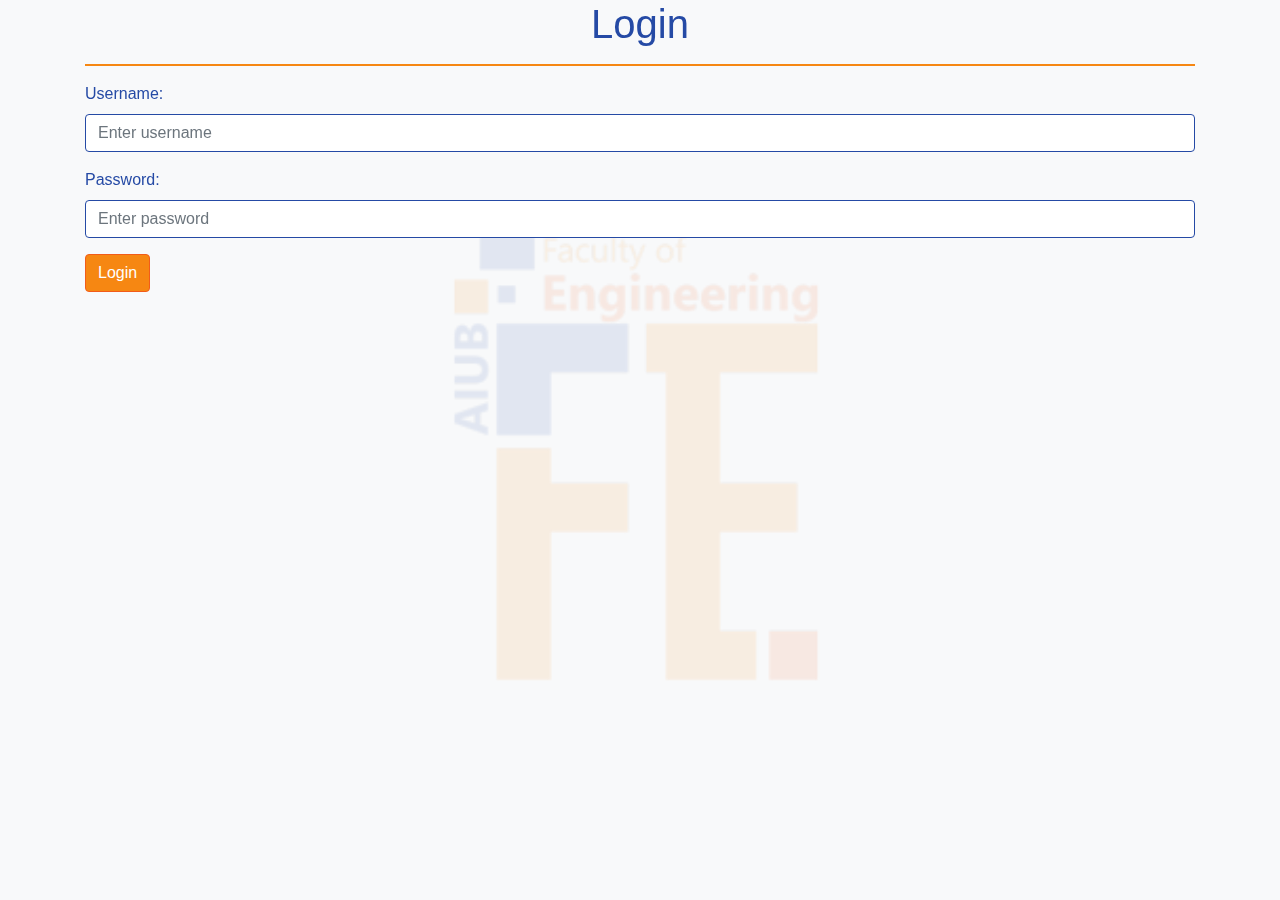
<file: login.html>
<!DOCTYPE html>
<html lang="en">
<head>
  <meta charset="UTF-8">
  <link rel="shortcut icon" href="FE.png" />
  <title>Login</title>
  <link rel='stylesheet' href='https://cdnjs.cloudflare.com/ajax/libs/twitter-bootstrap/4.5.0/css/bootstrap.min.css'>
  <style>
    body {
      background-color: #f8f9fa;
      position: relative;
    }

    .page-header h1 {
      color: #254aa5;
    }

    label {
      color: #254aa5;
    }

    .form-control {
      border-color: #254aa5;
    }

    .btn-primary {
      background-color: #f68712;
      border-color: #f25c19;
    }

    .btn-primary:hover {
      background-color: #f25c19;
      border-color: #f68712;
    }

    hr {
      border-top: 2px solid #f68712;
    }

    /* Watermark CSS */
    .watermark-background {
      background: url('FE.png') no-repeat center center;
      background-size: contain;
      opacity: 0.1;
      position: fixed;
      top: 50%;
      left: 50%;
      transform: translate(-50%, -50%);
      width: 60%; /* Adjust the size as needed */
      height: 60%; /* Adjust the size as needed */
      z-index: -1;
    }
  </style>
</head>
<body>
<div class="container">
  <div class="page-header text-center">
    <h1>Login</h1>
  </div>
  <hr>
  
  <!-- Login Form -->
  <form id="login-form">
    <div class="form-group">
      <label for="username">Username:</label>
      <input type="text" class="form-control" id="username" placeholder="Enter username">
    </div>
    <div class="form-group">
      <label for="password">Password:</label>
      <input type="password" class="form-control" id="password" placeholder="Enter password">
    </div>
    <button onclick="Login()" type="button" class="btn btn-primary">Login</button>
  </form>
</div>

<!-- Watermark Background -->
<div class="watermark-background"></div>

<script src='https://code.jquery.com/jquery-3.5.1.min.js'></script>
<script src='https://stackpath.bootstrapcdn.com/bootstrap/4.5.0/js/bootstrap.min.js'></script>
<script src="login.js"></script>
</body>
</html>
</file>
